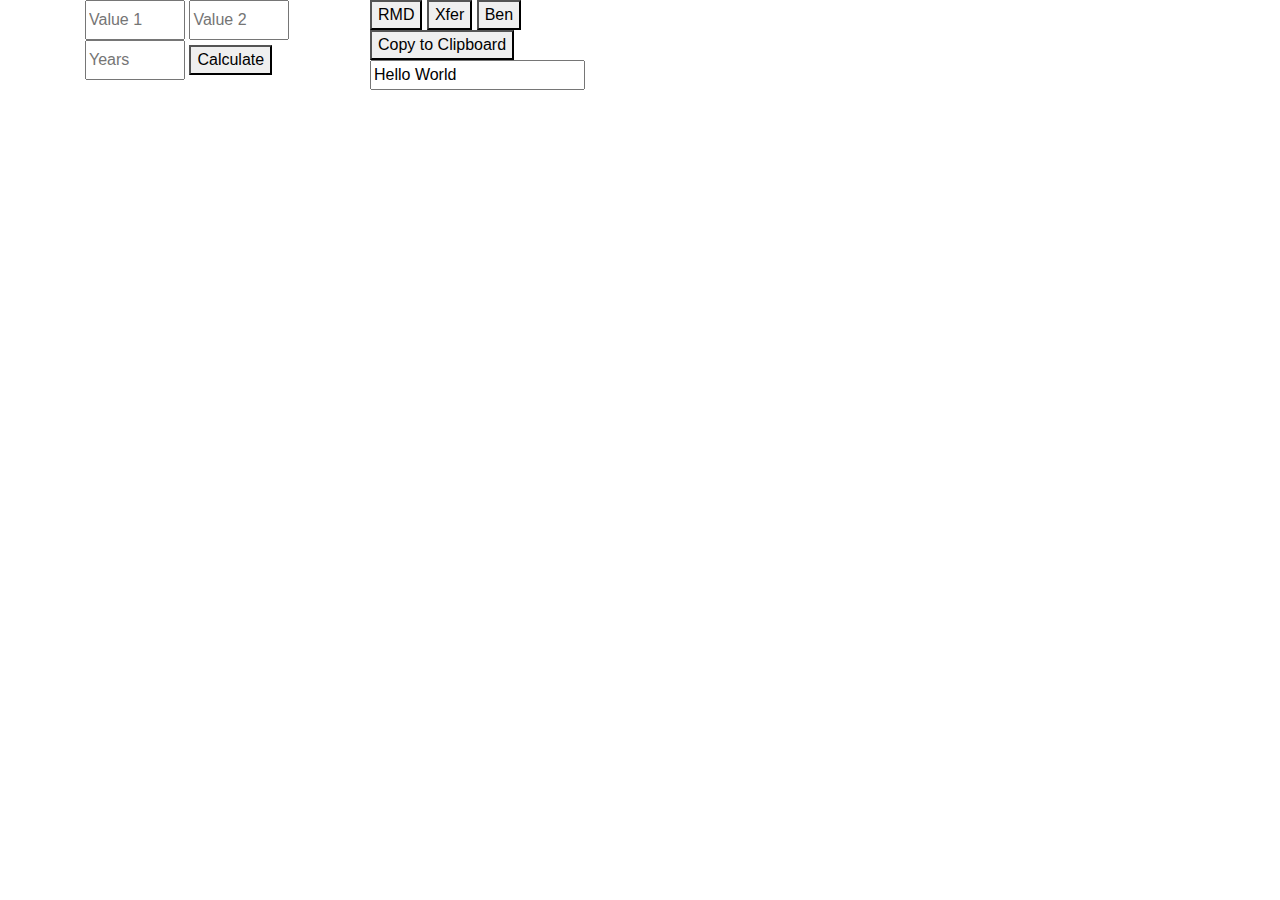
<file: indes.html>
<!DOCTYPE html>
<html lang="en">
<head>
    <meta charset="UTF-8">
    <meta name="viewport" content="width=device-width, initial-scale=1.0">
    <meta http-equiv="X-UA-Compatible" content="ie=edge">
    <title>Document</title>

    <link rel = "stylesheet" href = "style.css">
    <link rel="stylesheet" href="https://stackpath.bootstrapcdn.com/bootstrap/4.4.1/css/bootstrap.min.css" integrity="sha384-Vkoo8x4CGsO3+Hhxv8T/Q5PaXtkKtu6ug5TOeNV6gBiFeWPGFN9MuhOf23Q9Ifjh" crossorigin="anonymous">

    <script src="https://ajax.googleapis.com/ajax/libs/jquery/3.4.1/jquery.min.js"></script>
</head>
<body>


    <!-- Col 1 - Interest rate calculator -->

    <div class = "container">

        <div class = "row">

            <div class = "col-sm-3">

                <input type = "input" id = "numone" class = "here" placeholder = "Value 1">
                <input type = "input" id = "numtwo" class = "here" placeholder = "Value 2">
                <input type = "input" id = "years" class = "here" placeholder = "Years">



                <button id = "interest" type = "button">Calculate</button>
                <div id = "result"></div>

                


            

        </div>

            <!--PHJ-->

            <div class = "col-sm-3">

                <button id = "rmd" type = "button" value = "RMD">RMD</button>
                <button id = "xfer" type = "button" value = "transfer status">Xfer</button>
                <button id = "ben" type = "button" value = "beneficiary info">Ben</button>
                <div id = "output"></div>
                <button onclick="copyToClipboard('#output')">Copy to Clipboard</button>
                <input type="text" value="Hello World" id="myInput">



                
        



                
            </div>

            <div class = "col-sm-3">
                
            </div>


        </div>

        <div class = "row">


        </div>

    </div>


    <!--


    
    <div id = "box">

        <div id = "today">

            <p id = "todayTwo" value = "25">
                50
            </p>

        </div>

        <div id = "input">

        <input id = "number" type = "input" placeholder = "Enter birthday here">

        </div>
        <div id = clickHere>

            <button id = "thisButton">Search</button>
        </div>

    <div id = "age">

        <p id = "result">
        </p>
    </div>


-->
    





    
    
</body>

<script src= "script.js"></script>
</html>
</file>
<file: style.css>
.here {
  width: 100px;
  height: 40px;
}
#margin {
  margin-bottom: 15px;
}
#box {
  width: 100px;
  height: 100px;
  background-color: red;
}

#result {
  font-size: 18px;
}

.top {
  margin-top: 15px;
}
.name {
  height: 40px;
  margin: 10px;
  width: 40%;
}

.output {
  height: 50px;

  width: 100%;
  color: #ced4da;
  padding-top: 100px;
}

#core {
  height: 50px;
}

/* .other {
  width: 80%;
  height: 80px;
} */

.btn {
  margin: 10px;
}

/* #add {
  width: 15%;
} */

.copyThis {
  width: 100%;
}

.space {
  padding-top: 10px;
}

.test {
  background-color: lightsalmon;
  border: 1px solid red;
  height: 50px;
}

.active {
  color: hotpink;
  background-color: yellowgreen;
}

/* .array {
  background-color: #e9ecef;
  border: 1px solid #ced4da;
  width: 100%;
  color: #495057;
} */

#hello {
  background-color: #28a745;
  color: white;
}

#minWidth {
  min-width: 250px;
  background-color: mediumpurple;
  border-color: mediumpurple;

}

.del-btn {
  color: mediumspringgreen;
}


.wide {
  margin: 5px;
}

.text {
  font-size: 16px;
}
</file>
